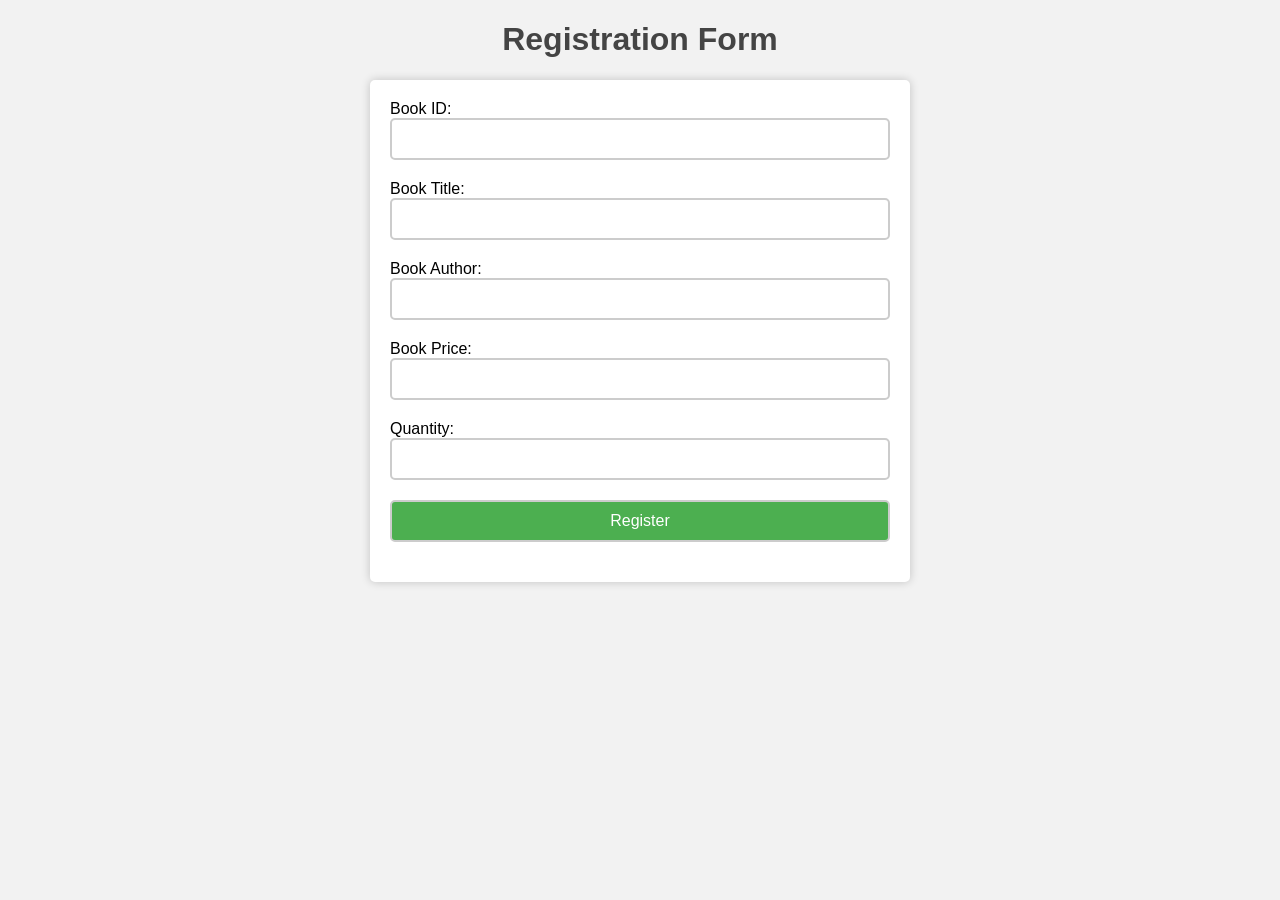
<file: Assignment_5/Register.html>
<!DOCTYPE html>
<html lang="en">
<head>
  <meta charset="UTF-8">
  <title>Registration Form</title>
  <style>
    body {
      font-family: Arial, sans-serif;
      background-color: #f2f2f2;
    }
    form {
      max-width: 500px;
      margin: 0 auto;
      padding: 20px;
      background-color: #ffffff;
      border-radius: 5px;
      box-shadow: 0 0 10px rgba(0, 0, 0, 0.2);
    }
    h1, h2 {
      text-align: center;
      color: #444444;
    }
    input[type="number"],
    input[type="text"],
    input[type="submit"] {
      display: block;
      width: 100%;
      padding: 10px;
      margin-bottom: 20px;
      box-sizing: border-box;
      font-size: 16px;
      border: 2px solid #cccccc;
      border-radius: 5px;
    }
    input[type="submit"] {
      background-color: #4CAF50;
      color: #ffffff;
      cursor: pointer;
    }
    input[type="submit"]:hover {
      background-color: #3e8e41;
    }
  </style>
</head>
<body>
  <h1>Registration Form</h1>
  <form action="register" method="post">
    <label for="book_id">Book ID:</label>
    <input type="number" id="book_id" name="book_id" required>
    <label for="book_title">Book Title:</label>
    <input type="text" id="book_title" name="book_title" required>
    <label for="book_author">Book Author:</label>
    <input type="text" id="book_author" name="book_author" required>
    <label for="book_price">Book Price:</label>
    <input type="number" id="book_price" name="book_price" required>
    <label for="quantity">Quantity:</label>
    <input type="number" id="quantity" name="quantity" required>
    <input type="submit" value="Register">
  </form>
</body>
</html>
</file>
